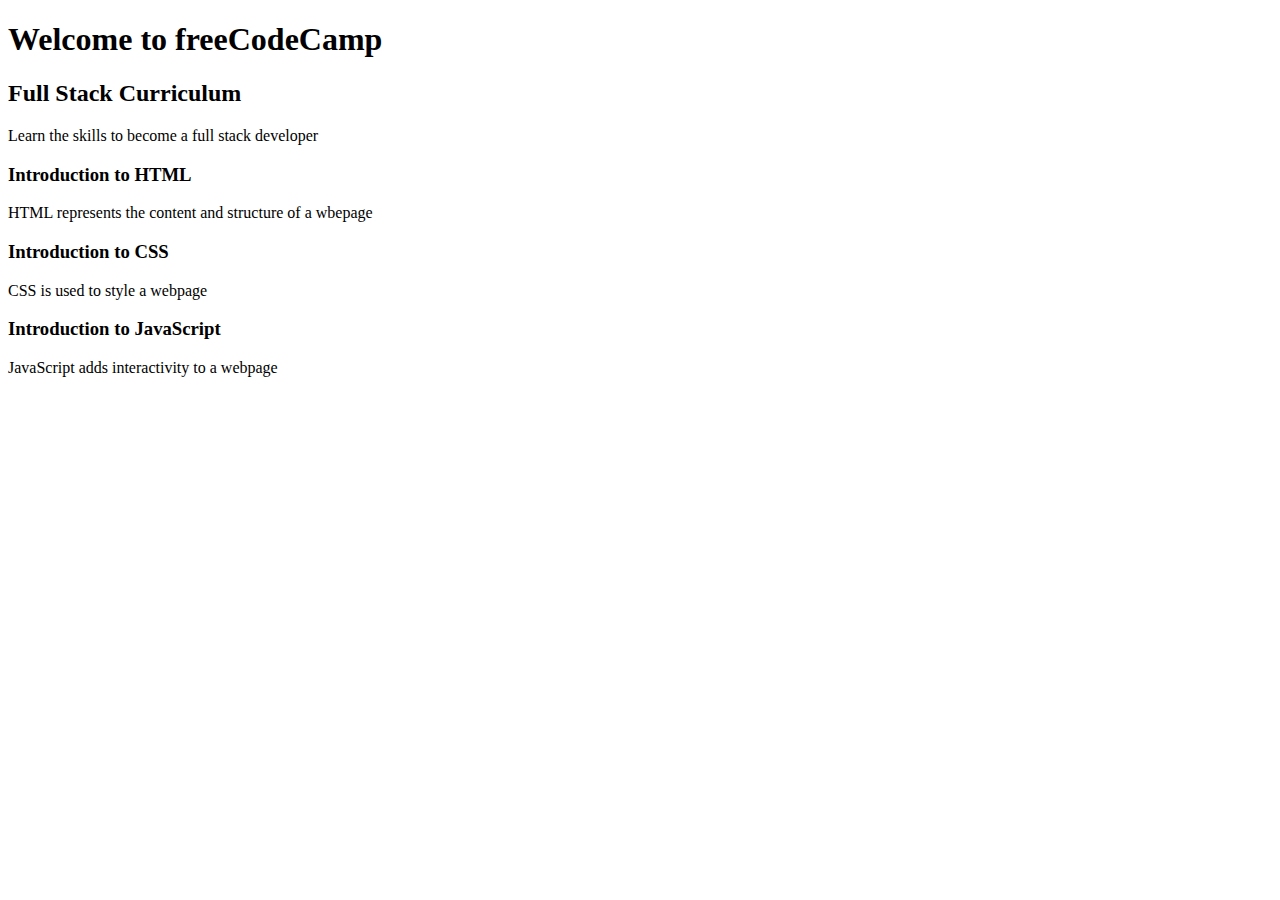
<file: 1.Frontend_Projects/1.HTML5_projects/01-curriculum-outline/index.html>
<!DOCTYPE html>
<html lang="en">
<head>
    <meta charset="UTF-8">
    <meta name="viewport" content="width=device-width, initial-scale=1.0">
    <title>Curriculum Outline</title>
</head>
<body>
    <h1>Welcome to freeCodeCamp</h1>
    <h2>Full Stack Curriculum</h2>
    <p>Learn the skills to become a full stack developer</p>
    <h3>Introduction to HTML</h3>
    <p>HTML represents the content and structure of a wbepage</p>
    <h3>Introduction to CSS</h3>
    <p>CSS is used to style a webpage</p>
    <h3>Introduction to JavaScript</h3>
    <p>JavaScript adds interactivity to a webpage</p>
</body>
</html>
<!--This project is from https://www.freecodecamp.org/-->
</file>
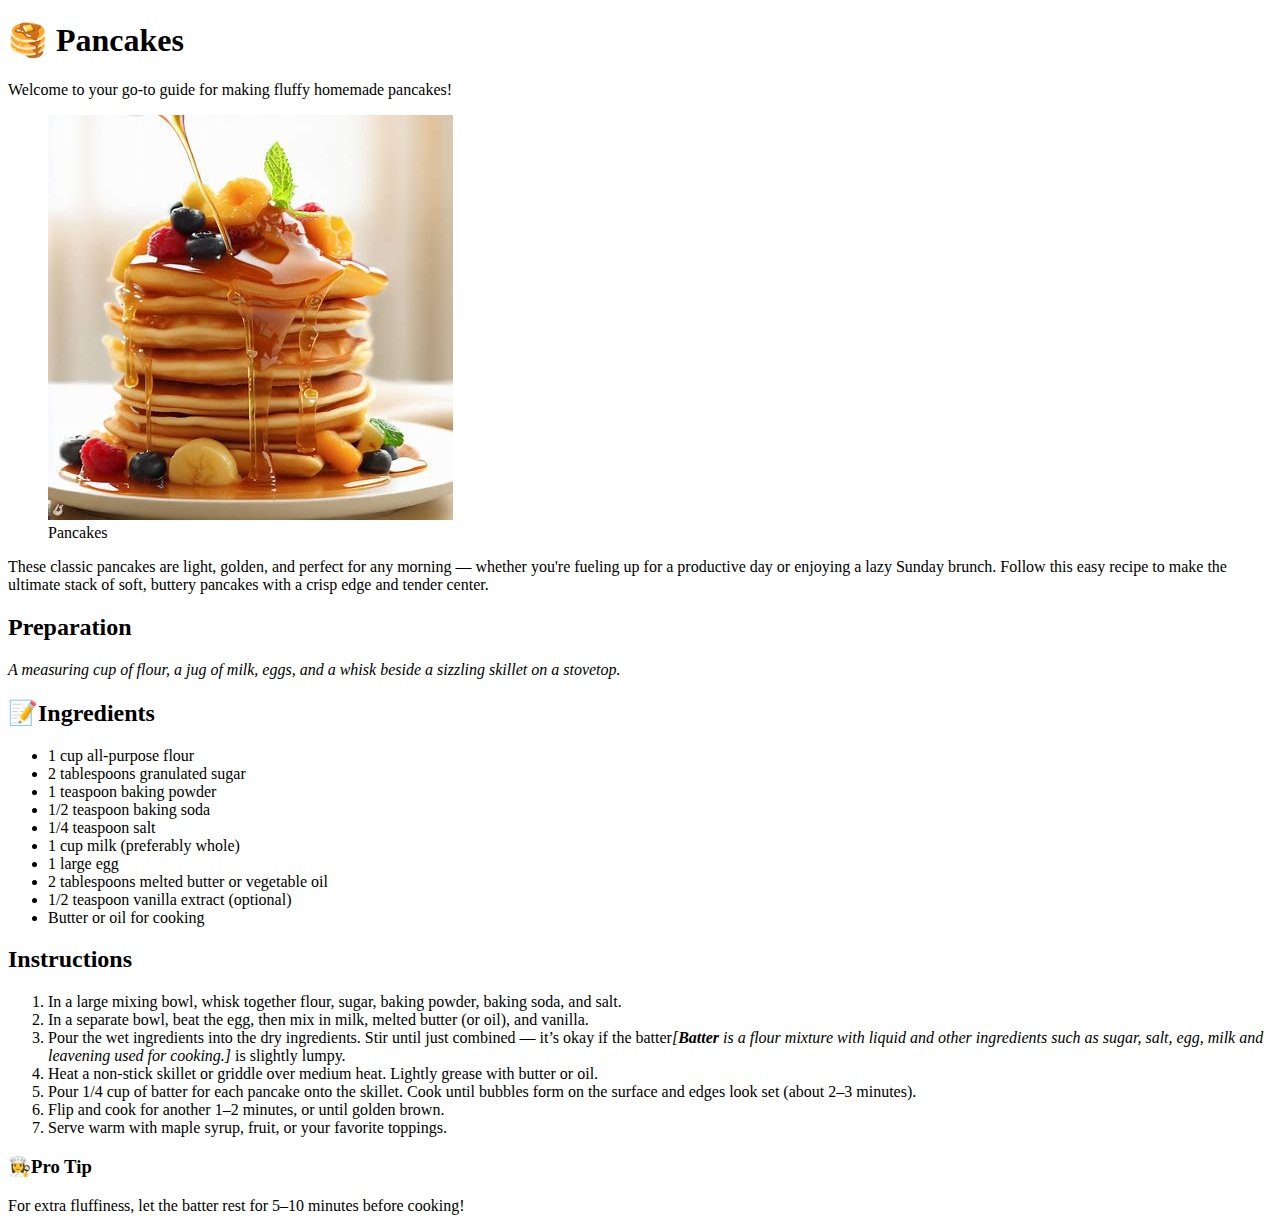
<file: 1.Frontend_Projects/1.HTML5_projects/03-Recipe-page/index.html>
<!DOCTYPE html>
<html lang="en">
<head>
    <meta charset="UTF-8">
    <meta name="viewport" content="width=device-width, initial-scale=1.0">
    <title>Recipe Page</title>
</head>
<body>
    <h1>🥞 Pancakes</h1>
    <p>Welcome to your go-to guide for making fluffy homemade pancakes!</p>
    <figure>
        <img src="pancake.jpg">
        <figcaption>Pancakes</figcaption>
    </figure>
    <p>These classic pancakes are light, golden, and perfect for any morning — whether you're fueling up for a productive day or enjoying a lazy Sunday brunch. Follow this easy recipe to make the ultimate stack of soft, buttery pancakes with a crisp edge and tender center.</p>
    <h2>Preparation</h2>
    <p><i>A measuring cup of flour, a jug of milk, eggs, and a whisk beside a sizzling skillet on a stovetop.</i></p>
    <h2>📝Ingredients</h2>
        <ul>
            <li>1 cup all-purpose flour</li>
            <li>2 tablespoons granulated sugar</li>
            <li>1 teaspoon baking powder</li>
            <li>1/2 teaspoon baking soda</li>
            <li>1/4 teaspoon salt</li>
            <li>1 cup milk (preferably whole)</li>
            <li>1 large egg</li>
            <li>2 tablespoons melted butter or vegetable oil</li>
            <li>1/2 teaspoon vanilla extract (optional)</li>
            <li>Butter or oil for cooking</li>
        </ul>
    <h2>Instructions</h2>   
        <ol>
            <li>In a large mixing bowl, whisk together flour, sugar, baking powder, baking soda, and salt.</li>
            <li>In a separate bowl, beat the egg, then mix in milk, melted butter (or oil), and vanilla.</li>
            <li>Pour the wet ingredients into the dry ingredients. Stir until just combined — it’s okay if the batter<i>[<b>Batter</b> is a flour mixture with liquid and other ingredients such as sugar, salt, egg, milk and leavening used for cooking.]</i> is slightly lumpy.</li>
            <li>Heat a non-stick skillet or griddle over medium heat. Lightly grease with butter or oil.</li>
            <li>Pour 1/4 cup of batter for each pancake onto the skillet. Cook until bubbles form on the surface and edges look set (about 2–3 minutes).</li>
            <li>Flip and cook for another 1–2 minutes, or until golden brown.</li>
            <li>Serve warm with maple syrup, fruit, or your favorite toppings.</li>
        </ol>
    <h3>👩‍🍳Pro Tip</h3>
    <p>For extra fluffiness, let the batter rest for 5–10 minutes before cooking!</p>
</body>
</html>
</file>
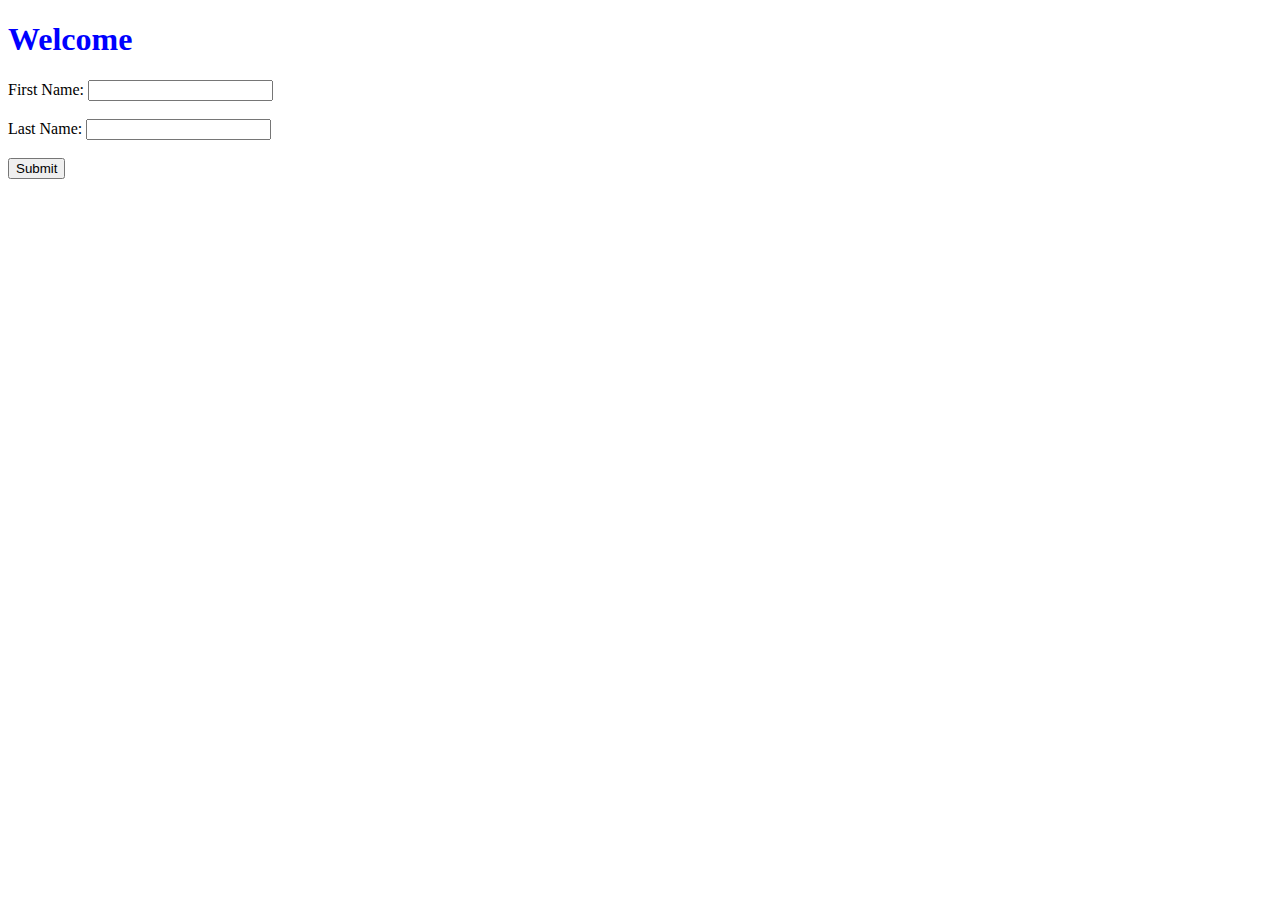
<file: 3. JavaScript/0xBasics/user-Input/index.html>
<!DOCTYPE html>
<html lang="en">
<head>
    <meta charset="UTF-8">
    <meta name="viewport" content="width=device-width, initial-scale=1.0">
    <title>user input</title>
    <link rel="stylesheet" href="style.css">
</head>
<body>
    <h1 id="myH1">Welcome</h1>
    <label>First Name: </label>
    <input id="fname"><br><br>
    <label>Last Name:</label>
    <input id="lname"><br><br>
    <button id="mySubmit">Submit</button>
    <script src="script.js"></script>
</body>
</html>
</file>
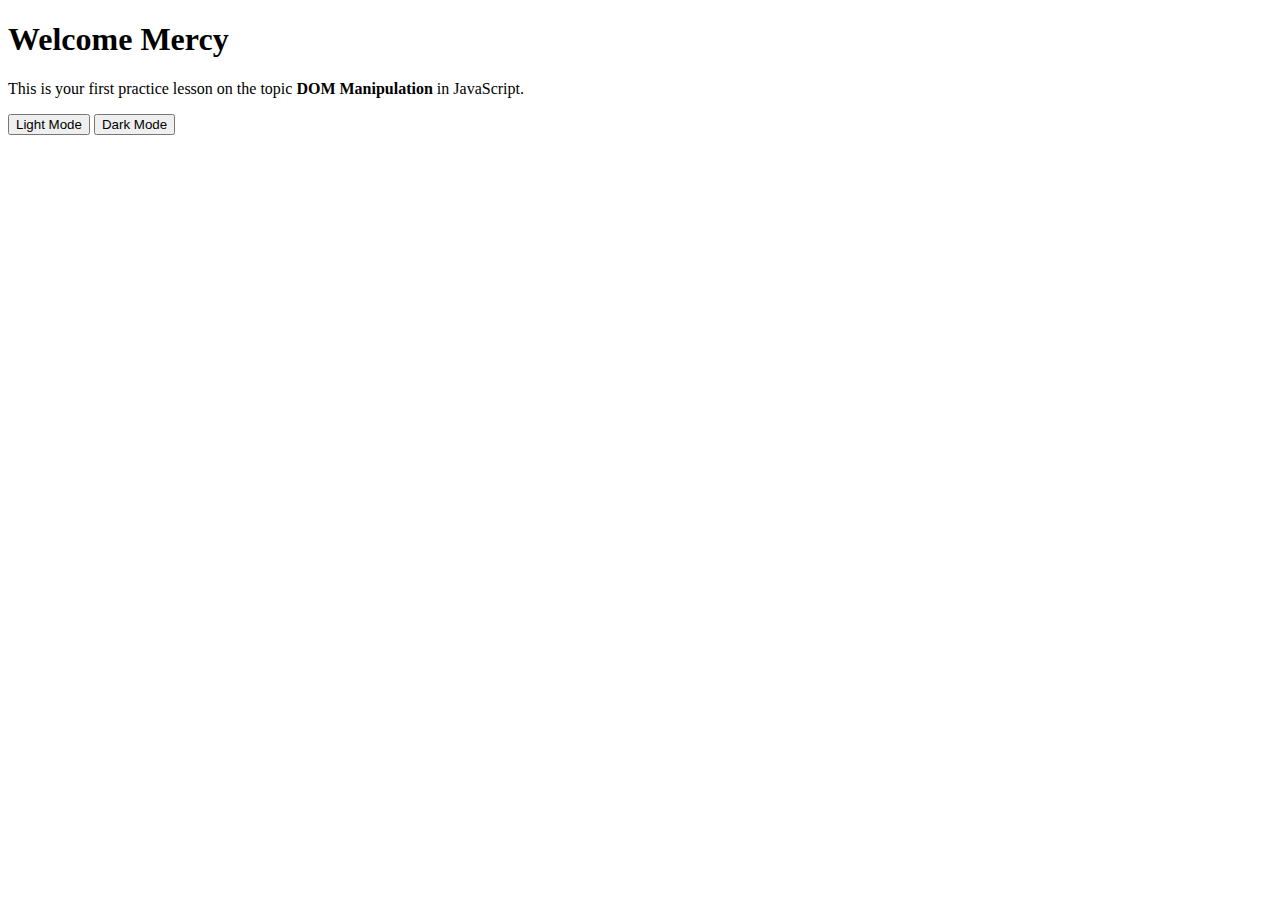
<file: 3. JavaScript/0xBasics/DOM Manipulation/0.Introduction/index.html>
<!DOCTYPE html>
<html lang="en">
<head>
    <meta charset="UTF-8">
    <meta name="viewport" content="width=device-width, initial-scale=1.0">
    <title>Document</title>
</head>
<body>
    <h1 id="welcome-msg"> Welcome </h1>
    <p>This is your first practice lesson on the topic <b>DOM Manipulation</b> in JavaScript.</p>
    <button id="light">Light Mode</button>
    <button id="dark">Dark Mode</button>
    <script src="script.js"></script>
</body>
</html>
</file>
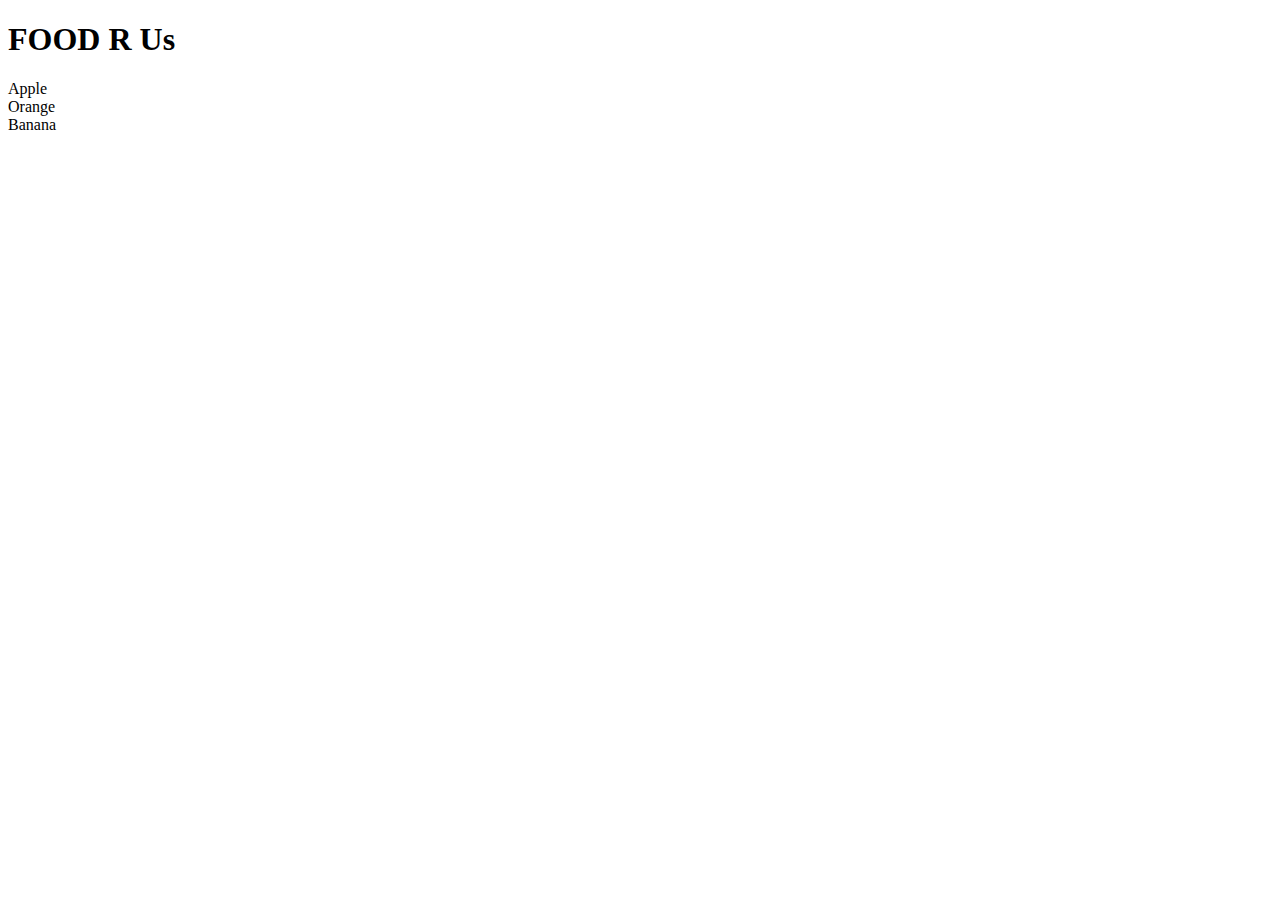
<file: 3. JavaScript/0xBasics/DOM Manipulation/1.Element Selectors/index.html>
<!DOCTYPE html>
<html lang="en">
<head>
    <meta charset="UTF-8">
    <meta name="viewport" content="width=device-width, initial-scale=1.0">
    <title>Element Selectors</title>
</head>
<body>
    <h1 id="my-heading">FOOD R Us</h1>
    <div class="fruits">Apple</div>
    <div class="fruits">Orange</div>
    <div class="fruits">Banana</div>

    <script src="index.js"></script>
</body>
</html>
</file>
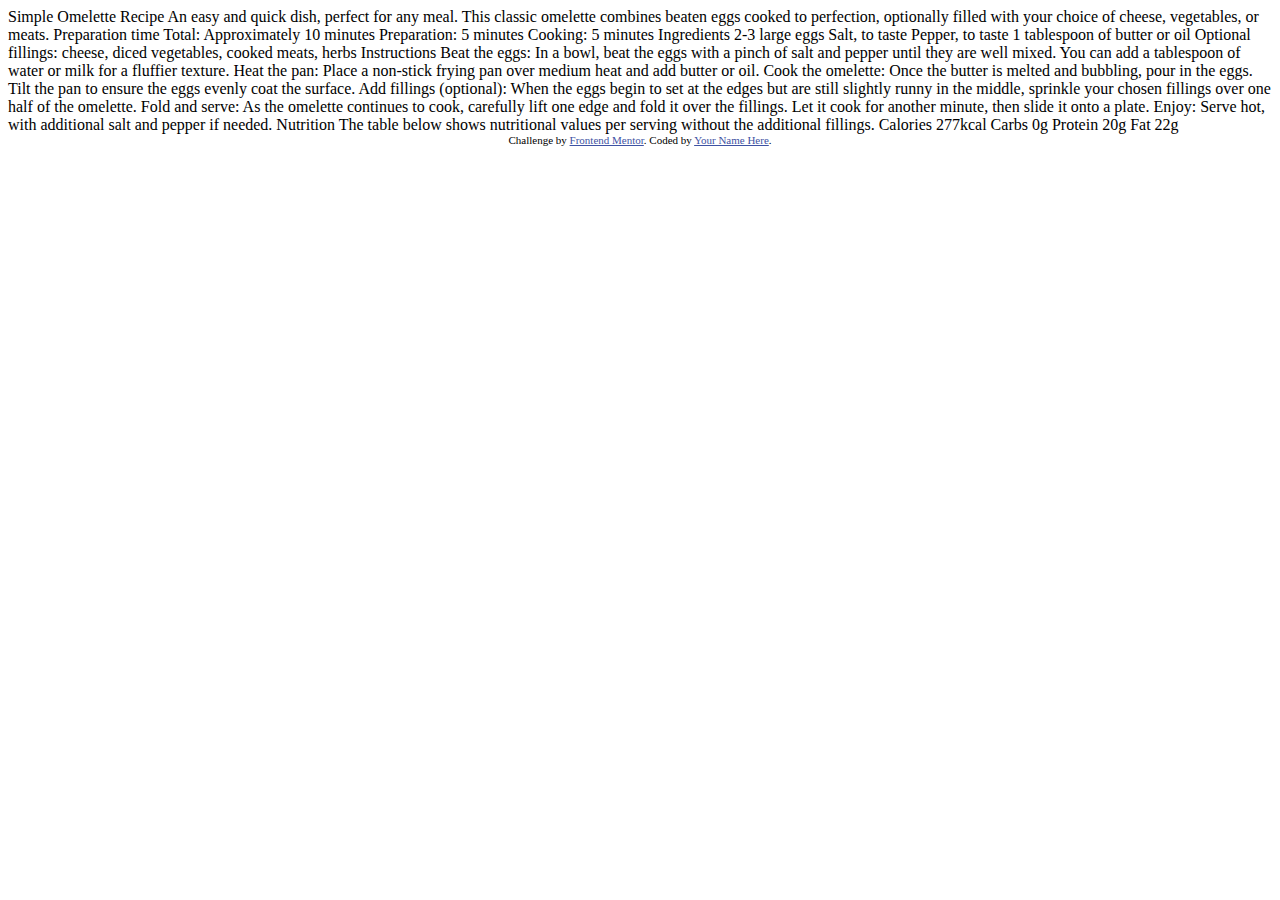
<file: 5.Learning & Practice/2.CSS/mini_challenges/1.recipe_page/index.html>
<!DOCTYPE html>
<html lang="en">
<head>
  <meta charset="UTF-8">
  <meta name="viewport" content="width=device-width, initial-scale=1.0"> <!-- displays site properly based on user's device -->

  <link rel="icon" type="image/png" sizes="32x32" href="./assets/images/favicon-32x32.png">
  
  <title>Frontend Mentor | Recipe page</title>

  <!-- Feel free to remove these styles or customise in your own stylesheet 👍 -->
  <style>
    .attribution { font-size: 11px; text-align: center; }
    .attribution a { color: hsl(228, 45%, 44%); }
  </style>
</head>
<body>

  Simple Omelette Recipe

  An easy and quick dish, perfect for any meal. This classic omelette combines beaten eggs cooked 
  to perfection, optionally filled with your choice of cheese, vegetables, or meats.

  Preparation time

  Total: Approximately 10 minutes
  Preparation: 5 minutes
  Cooking: 5 minutes

  Ingredients

  2-3 large eggs
  Salt, to taste
  Pepper, to taste
  1 tablespoon of butter or oil
  Optional fillings: cheese, diced vegetables, cooked meats, herbs

  Instructions

  Beat the eggs: In a bowl, beat the eggs with a pinch of salt and pepper until they are well mixed. 
  You can add a tablespoon of water or milk for a fluffier texture.

  Heat the pan: Place a non-stick frying pan over medium heat and add butter or oil.

  Cook the omelette: Once the butter is melted and bubbling, pour in the eggs. Tilt the pan to ensure 
  the eggs evenly coat the surface.

  Add fillings (optional): When the eggs begin to set at the edges but are still slightly runny in the 
  middle, sprinkle your chosen fillings over one half of the omelette.

  Fold and serve: As the omelette continues to cook, carefully lift one edge and fold it over the 
  fillings. Let it cook for another minute, then slide it onto a plate.

  Enjoy: Serve hot, with additional salt and pepper if needed.

  Nutrition

  The table below shows nutritional values per serving without the additional fillings.

  Calories
  277kcal

  Carbs
  0g

  Protein
  20g

  Fat
  22g
  
  <div class="attribution">
    Challenge by <a href="https://www.frontendmentor.io?ref=challenge" target="_blank">Frontend Mentor</a>. 
    Coded by <a href="#">Your Name Here</a>.
  </div>
</body>
</html>
</file>
<file: 3. JavaScript/0xBasics/user-Input/style.css>
#myH1 {
color: blue;
}
</file>
